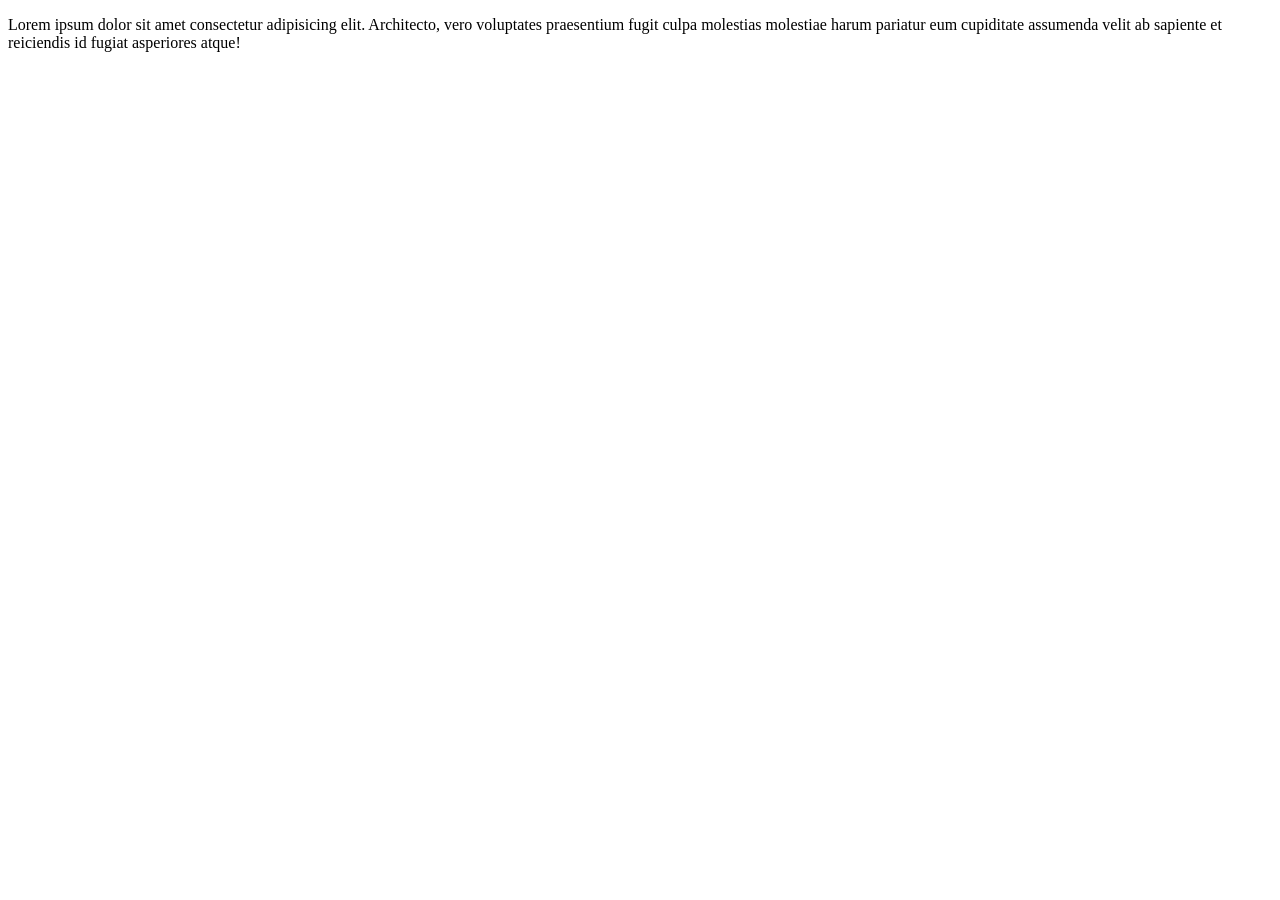
<file: block-BNaaat/node.html>
<!DOCTYPE html>
<html lang="en">
  <head>
    <meta charset="UTF-8" />
    <meta http-equiv="X-UA-Compatible" content="IE=edge" />
    <meta name="viewport" content="width=device-width, initial-scale=1.0" />
    <title>Document</title>
  </head>
  <body>
    <p>
      Lorem ipsum dolor sit amet consectetur adipisicing elit. Architecto, vero
      voluptates praesentium fugit culpa molestias molestiae harum pariatur eum
      cupiditate assumenda velit ab sapiente et reiciendis id fugiat asperiores
      atque!
    </p>
  </body>
</html>
</file>
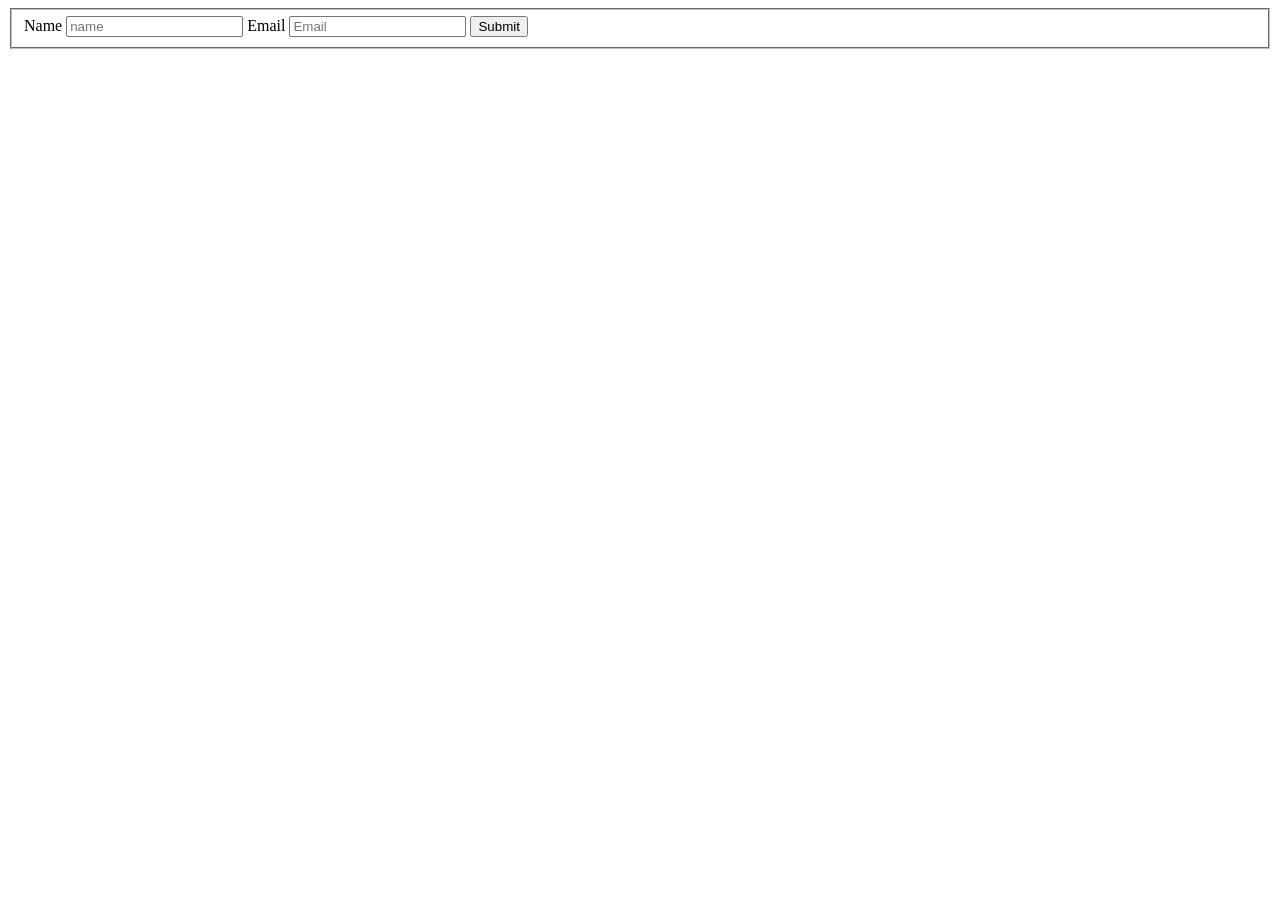
<file: block-BNaaau/form.html>
<!DOCTYPE html>
<html lang="en">
  <head>
    <meta charset="UTF-8" />
    <meta http-equiv="X-UA-Compatible" content="IE=edge" />
    <meta name="viewport" content="width=device-width, initial-scale=1.0" />
    <title>form</title>
  </head>
  <body>
    <form>
      <fieldset>
        <label for="name">Name</label>
        <input placeholder="name" type="text" id="name" />
        <label for="email">Email</label>
        <input placeholder="Email" type="email" id="email" />
        <input type="submit" value="Submit" />
      </fieldset>
    </form>
  </body>
</html>
</file>
